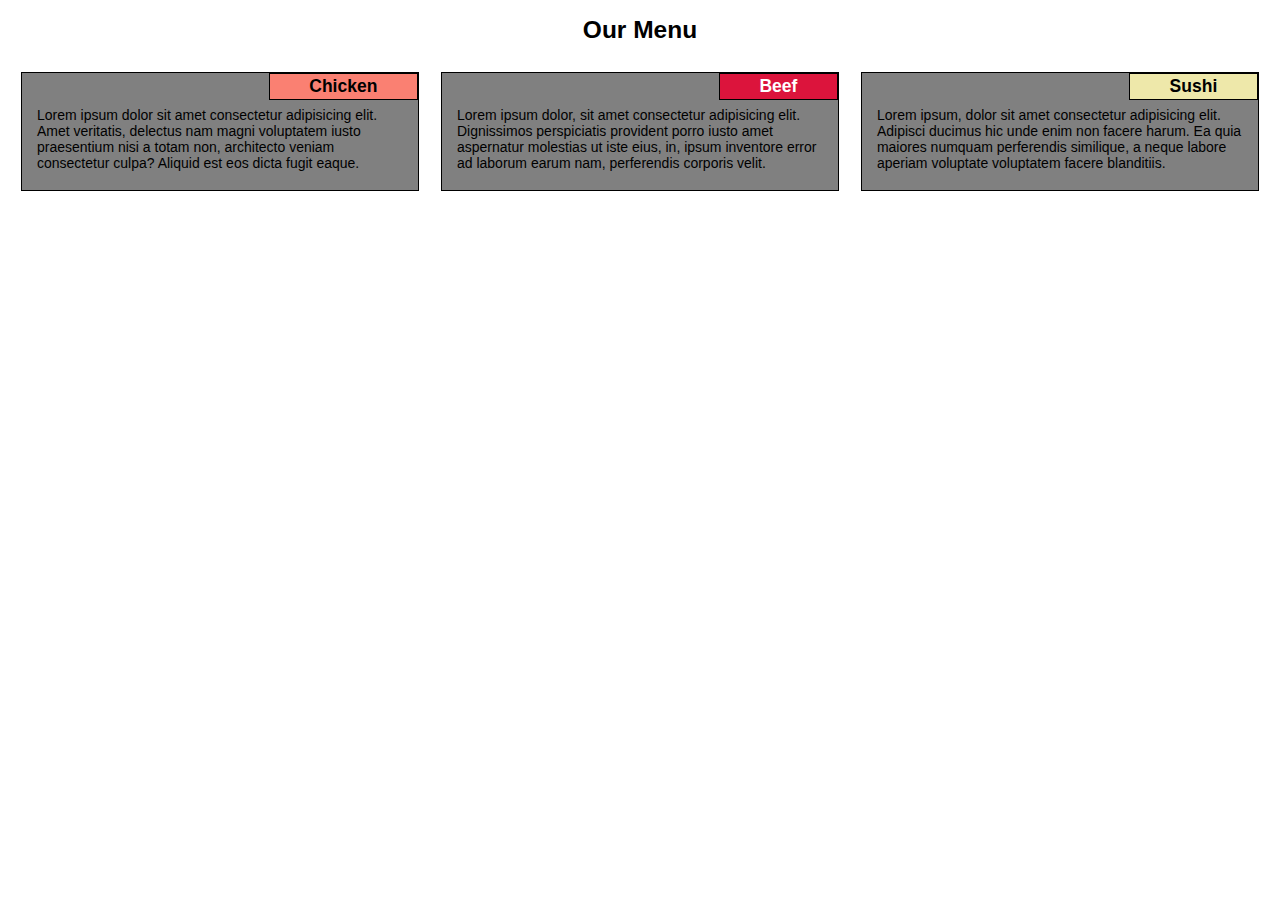
<file: module2-solution/index.html>
<!DOCTYPE html>
<html>

<head>
    <meta charset="utf-8">
    <meta name="viewport" content="width=device-width, initial-scale=1">
    <link rel="stylesheet" href="css/style.css">
    <title>Our Menu</title>
</head>

<body>
    <h1>Our Menu</h1>

    <div class="row">
        <section class="col-lg-4 col-md-6 col-sm-12">
            <section class="menu-content">
                <section class="menu-title" id="title1">
                    Chicken
                </section>
                <p>Lorem ipsum dolor sit amet consectetur adipisicing elit. Amet veritatis, delectus nam magni voluptatem iusto praesentium nisi a totam non, architecto veniam consectetur culpa? Aliquid est eos dicta fugit eaque.</p>
            </section>
        </section>
        <section class="col-lg-4 col-md-6 col-sm-12">
            <section class="menu-content">
                <section class="menu-title" id="title2">
                    Beef
                </section>
                <p>Lorem ipsum dolor, sit amet consectetur adipisicing elit. Dignissimos perspiciatis provident porro iusto amet aspernatur molestias ut iste eius, in, ipsum inventore error ad laborum earum nam, perferendis corporis velit.</p>
            </section>
        </section>
        <section class="col-lg-4 col-md-12 col-sm-12">
            <section class="menu-content">
                <section class="menu-title" id="title3">
                    Sushi
                </section>
                <p>Lorem ipsum, dolor sit amet consectetur adipisicing elit. Adipisci ducimus hic unde enim non facere harum. Ea quia maiores numquam perferendis similique, a neque labore aperiam voluptate voluptatem facere blanditiis.</p>
            </section>
        </section>
    </div>

</body>

</html>
</file>
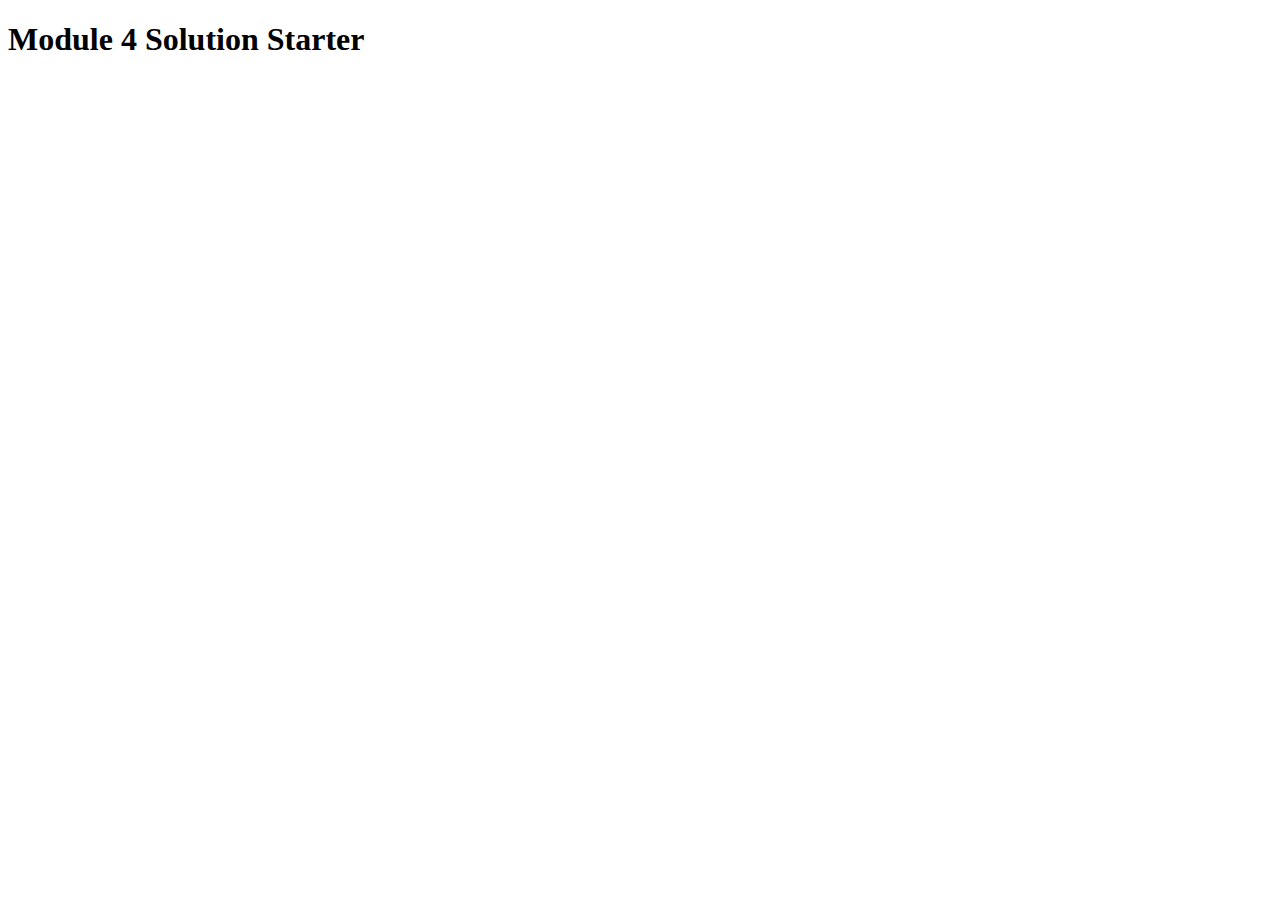
<file: module4-solution/index.html>
<!DOCTYPE html>
<html>
<head>
  <meta charset="utf-8">
  <title>Module 4 Solution Starter</title>
  <script>
    var names = []; // DO NOT REMOVE
  </script>
  <script src="SpeakHello.js"></script>
  <script src="SpeakGoodBye.js"></script>
  <script src="script.js"></script>
</head>
<body>
  <h1>Module 4 Solution Starter</h1>
</body>
</html>
</file>
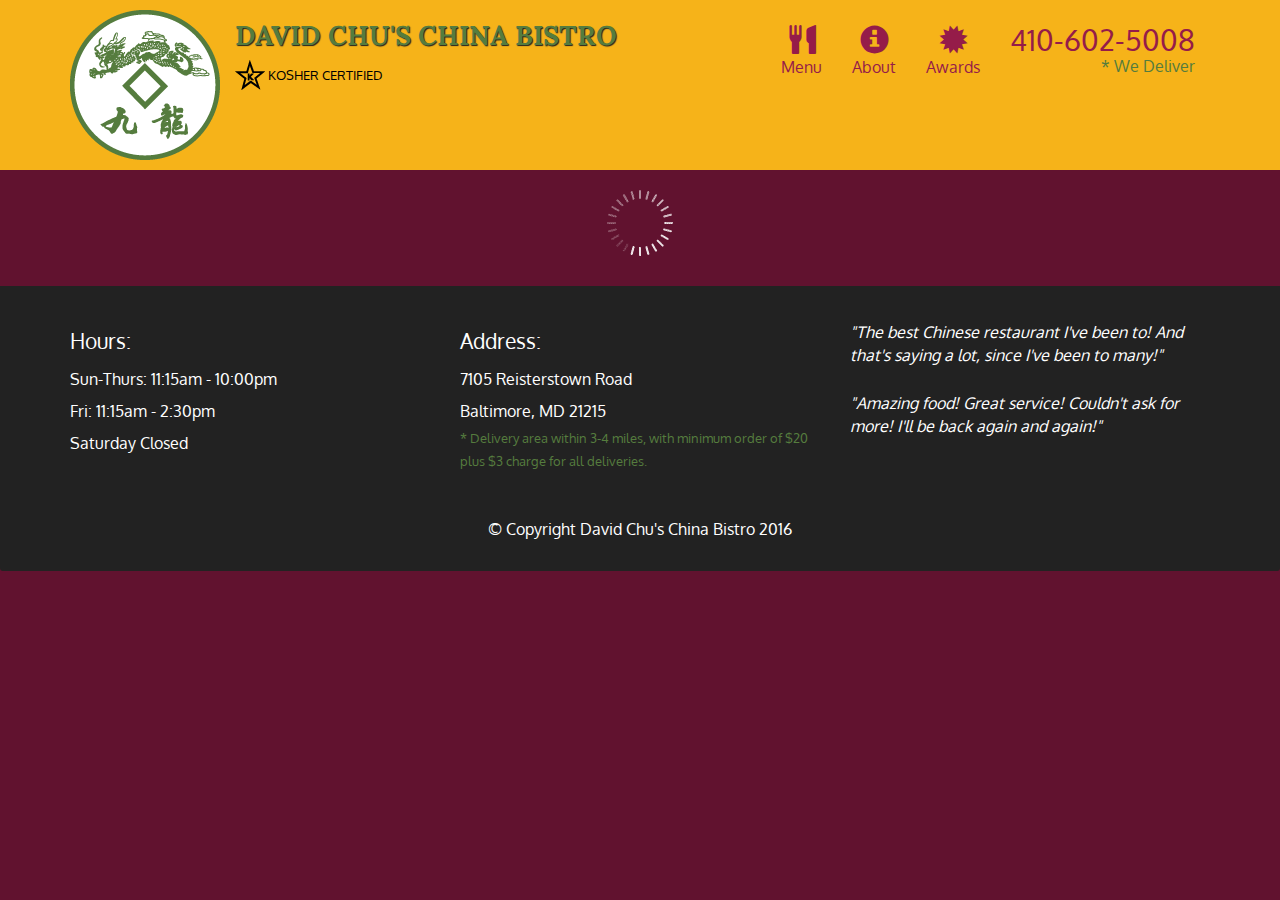
<file: module5-solution/index.html>
<!doctype html>
<html lang="en">
  <head>
    <meta charset="utf-8">
    <meta http-equiv="X-UA-Compatible" content="IE=edge">
    <meta name="viewport" content="width=device-width, initial-scale=1">
    <title>David Chu's China Bistro</title>
    <link rel="stylesheet" href="css/bootstrap.min.css">
    <link rel="stylesheet" href="css/styles.css">
    <link href='https://fonts.googleapis.com/css?family=Oxygen:400,300,700' rel='stylesheet' type='text/css'>
    <link href='https://fonts.googleapis.com/css?family=Lora' rel='stylesheet' type='text/css'>
  </head>
<body>
  <header>
    <nav id="header-nav" class="navbar navbar-default">
      <div class="container">
        <div class="navbar-header">
          <a href="index.html" class="pull-left visible-md visible-lg">
            <div id="logo-img" alt="Logo image"></div>
          </a>

          <div class="navbar-brand">
            <a href="index.html"><h1>David Chu's China Bistro</h1></a>
            <p>
              <img src="images/star-k-logo.png" alt="Kosher certification">
              <span>Kosher Certified</span>
            </p>
          </div>

          <button id="navbarToggle" type="button" class="navbar-toggle collapsed" data-toggle="collapse" data-target="#collapsable-nav" aria-expanded="false">
            <span class="sr-only">Toggle navigation</span>
            <span class="icon-bar"></span>
            <span class="icon-bar"></span>
            <span class="icon-bar"></span>
          </button>
        </div>
        
        <div id="collapsable-nav" class="collapse navbar-collapse">
           <ul id="nav-list" class="nav navbar-nav navbar-right">
            <li id="navHomeButton" class="visible-xs active">
              <a href="index.html">
                <span class="glyphicon glyphicon-home"></span> Home</a>
            </li>
            <li id="navMenuButton">
              <a href="#" onclick="$dc.loadMenuCategories();">
                <span class="glyphicon glyphicon-cutlery"></span><br class="hidden-xs"> Menu</a>
            </li>
            <li>
              <a href="#">
                <span class="glyphicon glyphicon-info-sign"></span><br class="hidden-xs"> About</a>
            </li>
            <li>
              <a href="#">
                <span class="glyphicon glyphicon-certificate"></span><br class="hidden-xs"> Awards</a>
            </li>
            <li id="phone" class="hidden-xs">
              <a href="tel:410-602-5008">
                <span>410-602-5008</span></a><div>* We Deliver</div>
            </li>
          </ul><!-- #nav-list -->
        </div><!-- .collapse .navbar-collapse -->
      </div><!-- .container -->
    </nav><!-- #header-nav -->
  </header>

  <div id="call-btn" class="visible-xs">
    <a class="btn" href="tel:410-602-5008">
    <span class="glyphicon glyphicon-earphone"></span>
    410-602-5008
    </a>
  </div>
  <div id="xs-deliver" class="text-center visible-xs">* We Deliver</div>

  <div id="main-content" class="container"></div>

  <footer class="panel-footer">
    <div class="container">
      <div class="row">
        <section id="hours" class="col-sm-4">
          <span>Hours:</span><br>
          Sun-Thurs: 11:15am - 10:00pm<br>
          Fri: 11:15am - 2:30pm<br>
          Saturday Closed
          <hr class="visible-xs">
        </section>
        <section id="address" class="col-sm-4">
          <span>Address:</span><br>
          7105 Reisterstown Road<br>
          Baltimore, MD 21215
          <p>* Delivery area within 3-4 miles, with minimum order of $20 plus $3 charge for all deliveries.</p>
          <hr class="visible-xs">
        </section>
        <section id="testimonials" class="col-sm-4">
          <p>"The best Chinese restaurant I've been to! And that's saying a lot, since I've been to many!"</p>
          <p>"Amazing food! Great service! Couldn't ask for more! I'll be back again and again!"</p>
        </section>
      </div>
      <div class="text-center">&copy; Copyright David Chu's China Bistro 2016</div>
    </div>
  </footer>

  <!-- jQuery (Bootstrap JS plugins depend on it) -->
  <script src="js/jquery-2.1.4.min.js"></script>
  <script src="js/bootstrap.min.js"></script>
  <script src="js/ajax-utils.js"></script>
  <script src="js/script.js"></script>
</body>
</html>
</file>
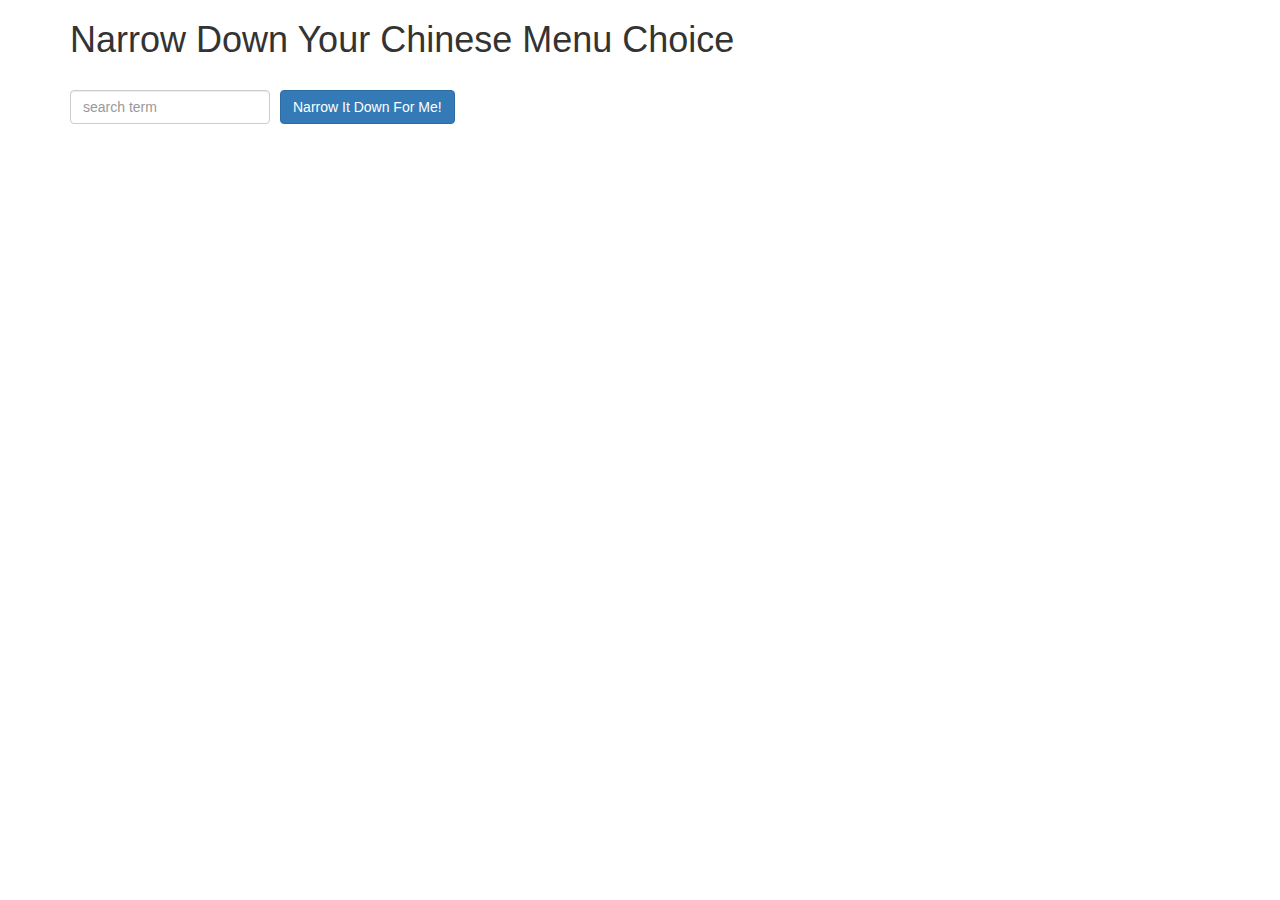
<file: Angular_JS/module3-solution/index.html>
<!doctype html>
<html lang="en" ng-app="NarrowItDownApp">

<head>
    <title>Narrow Down Your Menu Choice</title>
    <meta name="viewport" content="width=device-width, initial-scale=1">
    <script src="js/angular.min.js"></script>
    <script src="js/app.js"></script>
    <link rel="stylesheet" href="styles/bootstrap.min.css">
    <link rel="stylesheet" href="styles/styles.css">
</head>

<body>
    <div class="container" ng-controller="NarrowItDownController as ctrl">
        <h1>Narrow Down Your Chinese Menu Choice</h1>

        <div class="form-group">
            <input type="text" placeholder="search term" class="form-control" ng-model="ctrl.searchTerm">
        </div>
        <div class="form-group narrow-button">
            <button class="btn btn-primary" ng-click="ctrl.getMatchedMenuItems(ctrl.searchTerm)">Narrow It Down For Me!</button>
        </div>

        <!-- found-items should be implemented as a component -->
        <found-items found="ctrl.found" on-remove="ctrl.remove(index)"></found-items>

        <div id="message" ng-if="ctrl.showMessage">Nothing found</div>
    </div>

</body>

</html>
</file>
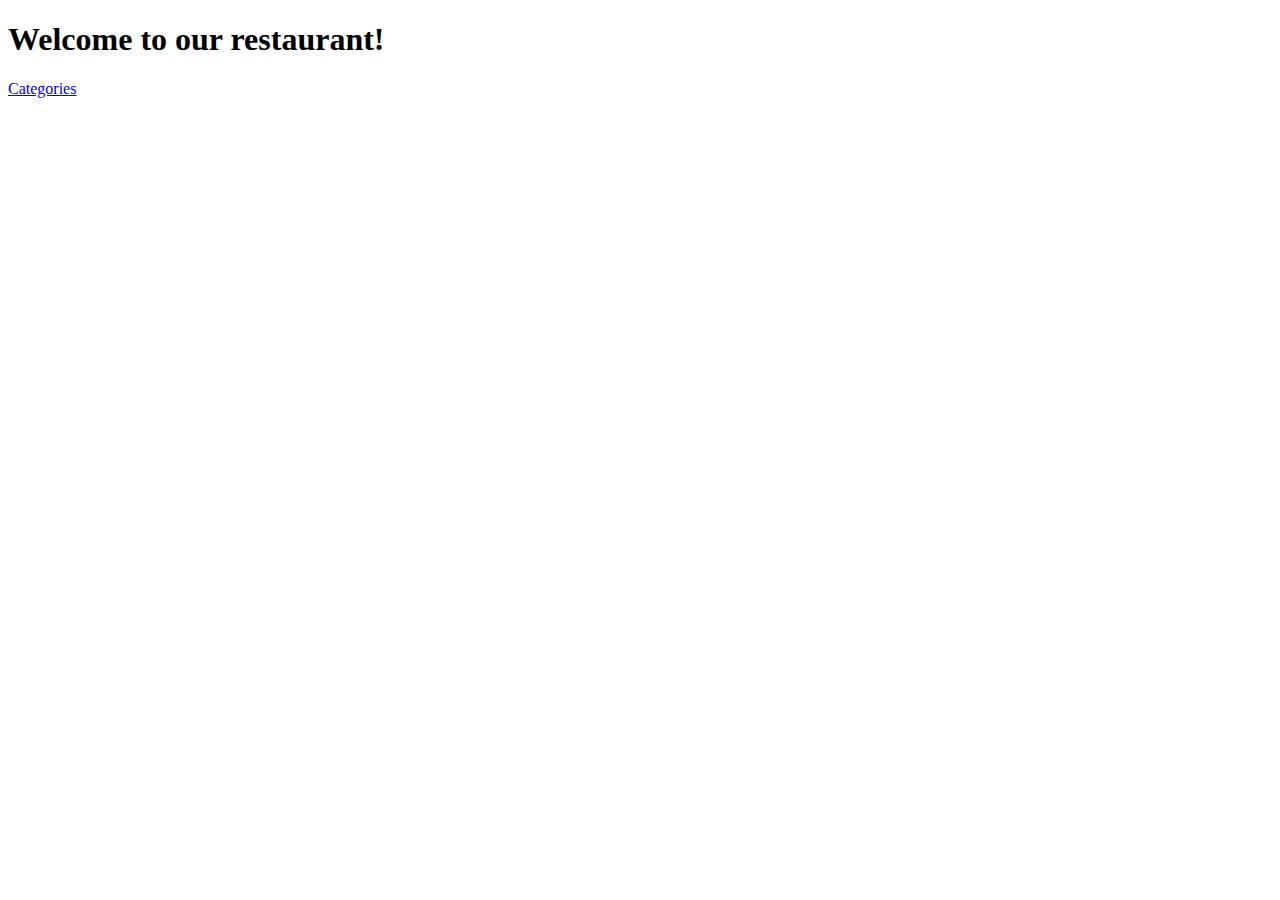
<file: Angular_JS/module4-solution/index.html>
<!DOCTYPE html>
<html ng-app='MenuApp'>

<head>
    <meta charset="utf-8">
    <title>MenuApp</title>
</head>

<body>
    <ui-view></ui-view>

    <!-- Libraries -->
    <script src="lib/angular.min.js"></script>
    <script src="lib/angular-ui-router.min.js"></script>

    <!-- Modules -->
    <script src="src/menuapp.module.js"></script>
    <script src="src/data.module.js"></script>


    <!-- Routes -->
    <script src="src/routes.js"></script>

    <!-- 'menuapp' module artifacts -->
    <script src="src/categories.component.js"></script>
    <script src="src/items.component.js"></script>
    <script src="src/menudata.service.js"></script>
    <script src="src/categories.controller.js"></script>
    <script src="src/items.controller.js"></script>

</body>

</html>
</file>
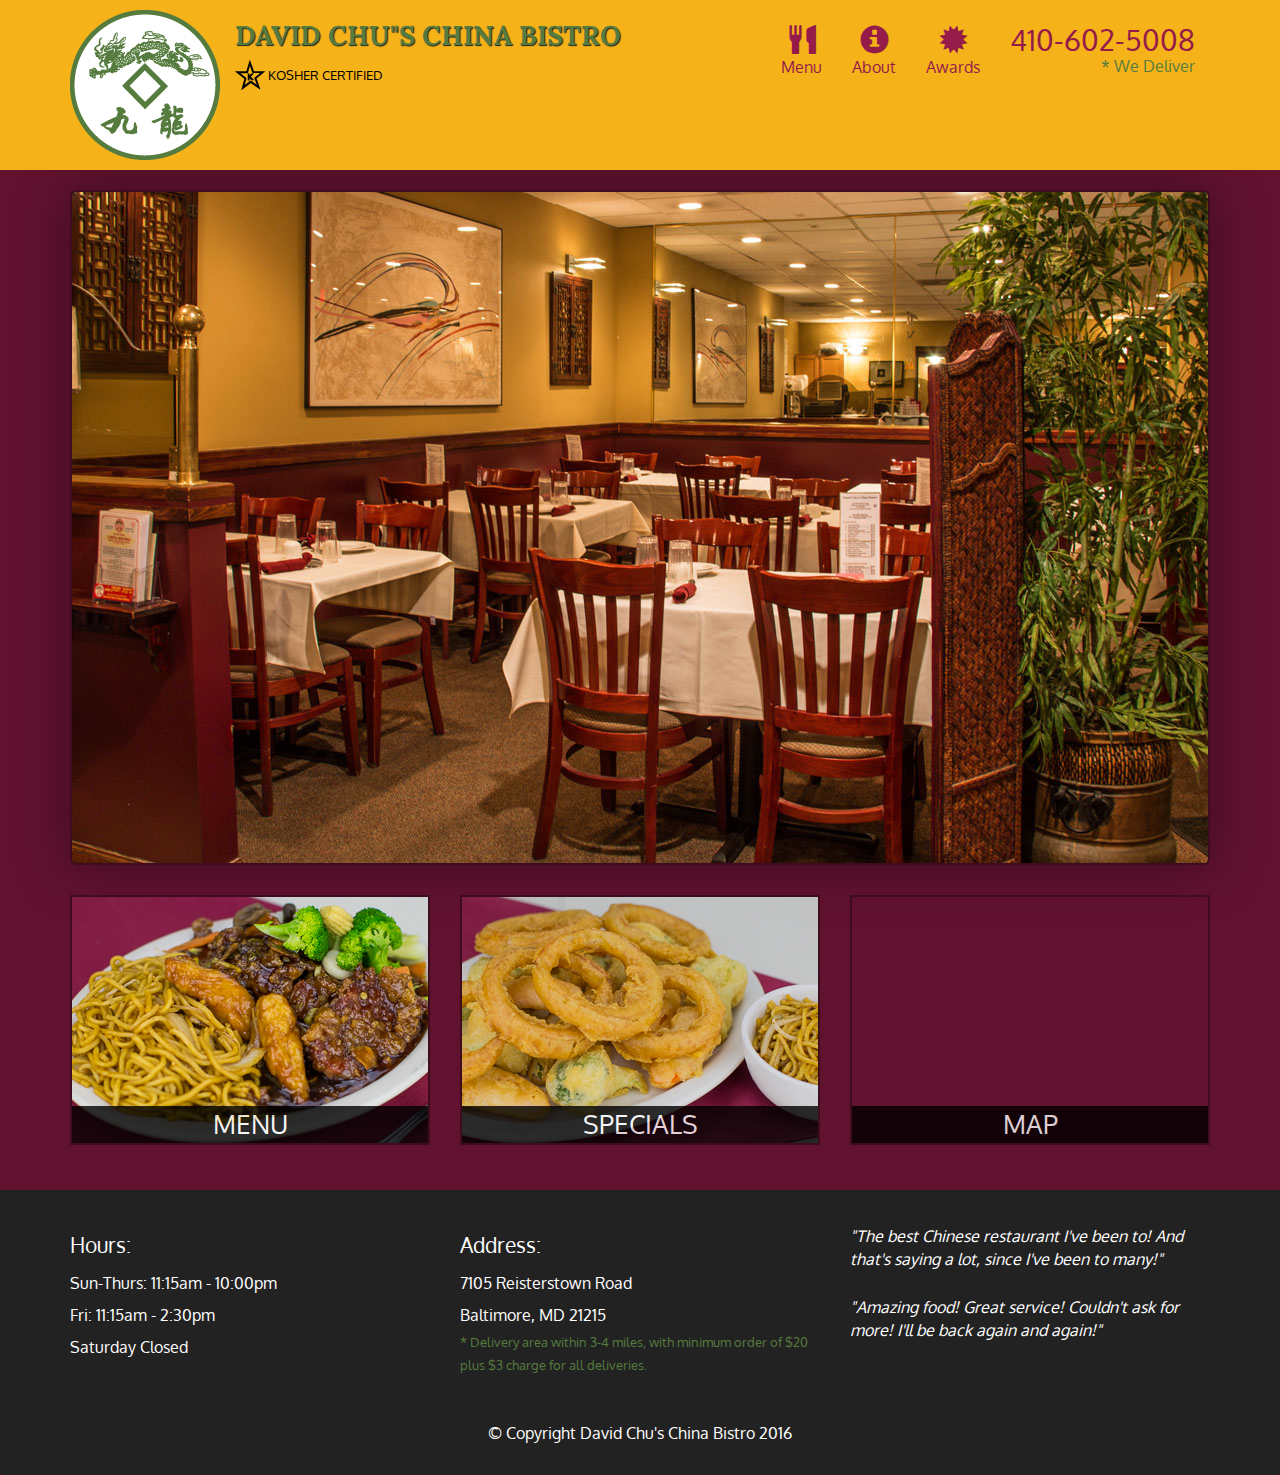
<file: HTML_CSS_JS/restaurant/index.html>
<!doctype html>
<html lang="en">

<head>
    <meta charset="utf-8">
    <meta http-equiv="X-UA-Compatible" content="IE=edge">
    <meta name="viewport" content="width=device-width, initial-scale=1">
    <title>David Chu"s China Bistro</title>
    <link rel="stylesheet" href="css/bootstrap.min.css">
    <link rel="stylesheet" href="css/styles.css">
    <link href="https://fonts.googleapis.com/css?family=Oxygen:400,300,700" rel="stylesheet" type="text/css">
    <link href="https://fonts.googleapis.com/css2?family=Lora&display=swap" rel="stylesheet" type="text/css">
</head>

<body>
    <header>
        <nav id="header-nav" class="navbar navbar-default">
            <!--Container does not stretch to the whole page, container-fluid does-->
            <div class="container">
                <div class="navbar-header">
                    <!-- Floating the logo element to the left, visible in medium and large screens -->
                    <a href="index.html" class="pull-left visible-md visible-lg">
                        <div id="logo-img" alt="Logo image"></div>
                    </a>

                    <div class="navbar-brand">
                        <a href="index.html">
                            <h1>David Chu"s China Bistro</h1>
                        </a>
                        <p>
                            <img src="images/star-k-logo.png" alt="Kosher certification">
                            <span>Kosher Certified</span>
                        </p>
                    </div>
                    <!-- Bootstrap plugin collapsed taken from bootstrap.js-->
                    <button id="navbar-toggle" type="button" class="navbar-toggle collapsed" data-toggle="collapse" data-target="#collapsable-nav" aria-expanded="false"> 
                      <!-- Screen reader only -->
                      <span class="sr-only">Toggle navigation</span>
                      <span class="icon-bar"></span>
                      <span class="icon-bar"></span>
                      <span class="icon-bar"></span>
                    </button>
                </div>

                <div id="collapsable-nav" class="collapse navbar-collapse">
                    <ul id="nav-list" class="nav navbar-nav navbar-right">
                        <li id="nav-home-button" class="visible-xs active">
                            <a href="index.html">
                                <span class="glyphicon glyphicon-home"></span>
                                <br class="hidden-xs">Home
                            </a>
                        </li>
                        <li id="nav-menu-button">
                            <a href="#" onclick="$dc.loadMenuCategories();">
                                <span class="glyphicon glyphicon-cutlery"></span>
                                <br class="hidden-xs">Menu
                            </a>
                        </li>
                        <li>
                            <a href="#">
                                <span class="glyphicon glyphicon-info-sign"></span>
                                <br class="hidden-xs"> About
                            </a>
                        </li>
                        <li>
                            <a href="#">
                                <span class="glyphicon glyphicon-certificate"></span>
                                <br class="hidden-xs"> Awards
                            </a>
                        </li>
                        <li id="phone" class="hidden-xs">
                            <a href="tel:410-602-5008">
                                <span>410-602-5008</span>
                            </a>
                            <div>* We Deliver</div>
                        </li>
                    </ul>
                </div>
            </div>
        </nav>
    </header>
    <div id="call-btn" class="visible-xs">
        <a class="btn" href="tel:410-602-5008">
            <span class="glyphicon glyphicon-earphone"></span> 410-602-5008
        </a>
    </div>
    <div id="xs-deliver" class="tex visible-xs">* We Deliver</div>

    <div id="main-content" class="container"></div>
    <!-- End of main content -->
    <footer class="panel-footer">
        <div class="container">
            <div class="row">
                <section id="hours" class="col-sm-4">
                    <span>Hours:</span><br> Sun-Thurs: 11:15am - 10:00pm<br> Fri: 11:15am - 2:30pm<br> Saturday Closed
                    <hr class="visible-xs">
                </section>
                <section id=address class="col-sm-4">
                    <span>Address:</span><br> 7105 Reisterstown Road<br> Baltimore, MD 21215
                    <p>* Delivery area within 3-4 miles, with minimum order of $20 plus $3 charge for all deliveries.</p>
                    <hr class="visible-xs">
                </section>
                <section id="testimonials" class="col-sm-4">
                    <p>"The best Chinese restaurant I've been to! And that's saying a lot, since I've been to many!"</p>
                    <p>"Amazing food! Great service! Couldn't ask for more! I'll be back again and again!"</p>
                </section>
            </div>
            <div class="text-center">&copy; Copyright David Chu's China Bistro 2016</div>
        </div>
    </footer>

    <!-- jQuery (Bootstrap JS plugins depend on it) -->
    <script src="js/jquery-2.1.4.min.js"></script>
    <script src="js/bootstrap.min.js"></script>
    <script src="js/ajax-utils.js"></script>
    <script src="js/script.js"></script>
</body>

</html>
</file>
<file: module2-solution/css/style.css>
* {
    box-sizing: border-box;
    font-family: Arial, serif;
    font-size: 14px;
}

body {
    margin: 10px;
}

h1 {
    text-align: center;
    font-size: 175%;
}

section {
    border: 1px solid black;
}


/* Grey boxes */

.menu-content {
    position: relative;
    padding-top: 20px;
    padding-left: 15px;
    padding-right: 15px;
    padding-bottom: 5px;
    background-color: gray;
}


/* Titles */

.menu-title {
    font-size: 125%;
    position: absolute;
    right: 0;
    top: 0;
    padding-top: 2px;
    padding-bottom: 2px;
    padding-left: 10%;
    padding-right: 10%;
    text-align: center;
    font-weight: bold;
}

#title1 {
    background-color: salmon;
}

#title2 {
    background-color: crimson;
    color: white;
}

#title3 {
    background-color: palegoldenrod;
}


/* Simple Responsive Framework. */

.row {
    width: 100%;
}


/********** Desktop **********/

@media (min-width: 992px) {
    .col-lg-1 {
        width: 8.33%;
    }
    .col-lg-2 {
        width: 16.66%;
    }
    .col-lg-3 {
        width: 25%;
    }
    .col-lg-4 {
        width: 33.33%;
    }
    .col-lg-5 {
        width: 41.66%;
    }
    .col-lg-6 {
        width: 50%;
    }
    .col-lg-7 {
        width: 58.33%;
    }
    .col-lg-8 {
        width: 66.66%;
    }
    .col-lg-9 {
        width: 74.99%;
    }
    .col-lg-10 {
        width: 83.33%;
    }
    .col-lg-11 {
        width: 91.66%;
    }
    .col-lg-12 {
        width: 100%;
    }
}


/********** Tablet **********/

@media (min-width: 768px) and (max-width: 991px) {
    .col-md-1 {
        width: 8.33%;
    }
    .col-md-2 {
        width: 16.66%;
    }
    .col-md-3 {
        width: 25%;
    }
    .col-md-4 {
        width: 33.33%;
    }
    .col-md-5 {
        width: 41.66%;
    }
    .col-md-6 {
        width: 50%;
    }
    .col-md-7 {
        width: 58.33%;
    }
    .col-md-8 {
        width: 66.66%;
    }
    .col-md-9 {
        width: 74.99%;
    }
    .col-md-10 {
        width: 83.33%;
    }
    .col-md-11 {
        width: 91.66%;
    }
    .col-md-12 {
        width: 100%;
    }
}


/********** Mobile **********/

@media (max-width: 767px) {
    .col-sm-1 {
        width: 8.33%;
    }
    .col-sm-2 {
        width: 16.66%;
    }
    .col-sm-3 {
        width: 25%;
    }
    .col-sm-4 {
        width: 33.33%;
    }
    .col-sm-5 {
        width: 41.66%;
    }
    .col-sm-6 {
        width: 50%;
    }
    .col-sm-7 {
        width: 58.33%;
    }
    .col-sm-8 {
        width: 66.66%;
    }
    .col-sm-9 {
        width: 74.99%;
    }
    .col-sm-10 {
        width: 83.33%;
    }
    .col-sm-11 {
        width: 91.66%;
    }
    .col-sm-12 {
        width: 100%;
    }
}


/********** All **********/

.col-lg-1,
.col-lg-2,
.col-lg-3,
.col-lg-4,
.col-lg-5,
.col-lg-6,
.col-lg-7,
.col-lg-8,
.col-lg-9,
.col-lg-10,
.col-lg-11,
.col-lg-12,
.col-md-1,
.col-md-2,
.col-md-3,
.col-md-4,
.col-md-5,
.col-md-6,
.col-md-7,
.col-md-8,
.col-md-9,
.col-md-10,
.col-md-11,
.col-md-12,
.col-sm-1,
.col-sm-2,
.col-sm-3,
.col-sm-4,
.col-sm-5,
.col-sm-6,
.col-sm-7,
.col-sm-8,
.col-sm-9,
.col-sm-10,
.col-sm-11,
.col-sm-12 {
    float: left;
    padding: 10px;
    /*Add padding to simulate spacing without affecting grid*/
    background-color: white;
    border-color: white;
}
</file>
<file: module5-solution/css/styles.css>
body {
  font-size: 16px;
  color: #fff;
  background-color: #61122f;
  font-family: 'Oxygen', sans-serif;
}

/** HEADER **/
#header-nav {
  background-color: #f6b319;
  border-radius: 0;
  border: 0;
}

#logo-img {
  background: url('../images/restaurant-logo_large.png') no-repeat;
  width: 150px;
  height: 150px;
  margin: 10px 15px 10px 0;
}

.navbar-brand {
  padding-top: 25px;
}
.navbar-brand h1 { /* Restaurant name */
  font-family: 'Lora', serif;
  color: #557c3e;
  font-size: 1.5em;
  text-transform: uppercase;
  font-weight: bold;
  text-shadow: 1px 1px 1px #222;
  margin-top: 0;
  margin-bottom: 0;
  line-height: .75;
}
.navbar-brand a:hover, .navbar-brand a:focus {
  text-decoration: none;
}
.navbar-brand p { /* Kosher cert */
  color: #000;
  text-transform: uppercase;
  font-size: .7em;
  margin-top: 15px;
}
.navbar-brand p span { /* Star-K */
  vertical-align: middle;
}

#nav-list {
  margin-top: 10px;
}
#nav-list a {
  color: #951C49;
  text-align: center;
}
#nav-list a:hover {
  background: #E7E7E7;
}
#nav-list a span {
  font-size: 1.8em;
}

#phone {
  margin-top: 5px;
}
#phone a { /* Phone number */
  text-align: right;
  padding-bottom: 0;
}
#phone div { /* We Deliver */
  color: #557c3e;
  text-align: right;
  padding-right: 15px;
}

.navbar-header button.navbar-toggle, .navbar-header .icon-bar {
  border: 1px solid #61122f;
}
.navbar-header button.navbar-toggle {
  clear: both;
  margin-top: -30px;
}
/* END HEADER */

/* FOOTER */
.panel-footer {
  margin-top: 30px;
  padding-top: 35px;
  padding-bottom: 30px;
  background-color: #222;
  border-top: 0;
}
.panel-footer div.row {
  margin-bottom: 35px;
}
#hours, #address {
  line-height: 2;
}
#hours > span, #address > span {
  font-size: 1.3em;
}
#address p {
  color: #557c3e;
  font-size: .8em;
  line-height: 1.8;
}
#testimonials {
  font-style: italic;
}
#testimonials p:nth-child(2) {
  margin-top: 25px;
}
/* END FOOTER */



/* HOME PAGE */
.container .jumbotron {
  box-shadow: 0 0 50px #3F0C1F;
  border: 2px solid #3F0C1F;
}

#menu-tile, #specials-tile, #map-tile {
  height: 250px;
  width: 100%;
  margin-bottom: 15px;
  position: relative;
  border: 2px solid #3F0C1F;
  overflow: hidden;
}
#menu-tile:hover, #specials-tile:hover, #map-tile:hover {
  box-shadow: 0 1px 5px 1px #cccccc;
}
#menu-tile {
  background: url('../images/menu-tile.jpg') no-repeat;
  background-position: center;
}
#specials-tile {
  background: url('../images/specials-tile.jpg') no-repeat;
  background-position: center;
}
#menu-tile span, #specials-tile span, #map-tile span {
  position: absolute;
  bottom: 0;
  right: 0;
  width: 100%;
  text-align: center;
  font-size: 1.6em;
  text-transform: uppercase;
  background-color: #000;
  color: #fff;
  opacity: .8;
}
/* END HOME PAGE */

/* MENU CATEGORIES PAGE */
.category-tile { 
  position: relative;
  border: 2px solid #3F0C1F;
  overflow: hidden;
  width: 200px;
  height: 200px;
  margin: 0 auto 15px;
}
.category-tile span {
  position: absolute;
  bottom: 0;
  right: 0;
  width: 100%;
  text-align: center;
  font-size: 1.2em;
  text-transform: uppercase;
  background-color: #000;
  color: #fff;
  opacity: .8;
}
.category-tile:hover {
  box-shadow: 0 1px 5px 1px #cccccc;
}

#menu-categories-title + div {
  margin-bottom: 50px;
}
/* END MENU CATEGORIES PAGE */

/* SINGLE CATEGORY PAGE */
.menu-item-tile {
  margin-bottom: 25px;
}
.menu-item-tile hr {
  width: 80%;
}
.menu-item-tile .menu-item-price {
  font-size: 1.1em;
  text-align: right;
  margin-top: -15px;
  margin-right: -15px;
}
.menu-item-tile .menu-item-price span {
  font-size: .6em;
}
.menu-item-photo {
  position: relative;
  border: 2px solid #3F0C1F; 
  overflow: hidden;
  padding: 0;
  margin-right: -15px;
  margin-left: auto;
  margin-bottom: 20px;
  max-width: 250px;
}
.menu-item-photo div {
  position: absolute;
  bottom: 0;
  right: 0;
  width: 80px;
  background-color: #557c3e;
  text-align: center;
}
.menu-item-description {
  padding-right: 30px;
}
h3.menu-item-title {
  margin: 0 0 10px;
}
.menu-item-details {
  font-size: .9em;
  font-style: italic;
}
/* END SINGLE CATEGORY PAGE */


/********** Large devices only **********/
@media (min-width: 1200px) {
  .container .jumbotron {
    background: url('../images/jumbotron_1200.jpg') no-repeat;
    height: 675px;
  }
}

/********** Medium devices only **********/
@media (min-width: 992px) and (max-width: 1199px) {
  /* Header */
  #logo-img {
    background: url('../images/restaurant-logo_medium.png') no-repeat;
    width: 100px;
    height: 100px;
    margin: 5px 5px 5px 0;
  }
  /* End Header */

  /* Home Page */
  .container .jumbotron {
    background: url('../images/jumbotron_992.jpg') no-repeat;
    height: 558px;
  }
  /* End Home Page */
}

/********** Small devices only **********/
@media (min-width: 768px) and (max-width: 991px) {
  /* Home Page */
  .container .jumbotron {
    background: url('../images/jumbotron_768.jpg') no-repeat;
    height: 432px;
  }
  /* End Home Page */
}

/********** Extra small devices only **********/
@media (max-width: 767px) {
  /* Header */
  .navbar-brand {
    padding-top: 10px;
    height: 80px;
  }
  .navbar-brand h1 { /* Restaurant name */
    padding-top: 10px;
    font-size: 5vw; /* 1vw = 1% of viewport width */
  }
  .navbar-brand p { /* Kosher cert */
    font-size: .6em;
    margin-top: 12px;
  }
  .navbar-brand p img { /* Star-K */
    height: 20px;
  }

  #collapsable-nav a { /* Collapsed nav menu text */
    font-size: 1.2em;
  }
  #collapsable-nav a span { /* Collapsed nav menu glyph */
    font-size: 1em;
    margin-right: 5px;
  }

  #call-btn > a {
    font-size: 1.5em;
    display: block;
    margin: 0 20px;
    padding: 10px;
    border: 2px solid #fff;
    background-color: #f6b319;
    color: #951c49;
  }
  #xs-deliver {
    margin-top: 5px;
    font-size: .7em;
    letter-spacing: .1em;
    text-transform: uppercase;
  }
  /* End Header */

  /* Footer */
  .panel-footer section {
    margin-bottom: 30px;
    text-align: center;
  }
  .panel-footer section:nth-child(3) {
    margin-bottom: 0; /* margin already exists on the whole row */
  }
  .panel-footer section hr {
    width: 50%;
  }
  /* End Footer */

  /* Home Page */
  .container .jumbotron {
    margin-top: 30px;
    padding: 0;
  }
  #menu-tile, #specials-tile {
    width: 360px;
    margin: 0 auto 15px;
  }

  .menu-item-photo {
    margin-right: auto;
  }
  .menu-item-tile .menu-item-price {
    text-align: center;
  }
  .menu-item-description {
    text-align: center;;
  }
}


/********** Super extra small devices Only :-) (e.g., iPhone 4) **********/
@media (max-width: 479px) {
  /* Header */
  .navbar-brand h1 { /* Restaurant name */
    padding-top: 5px;
    font-size: 6vw;
  }
  /* End Header */
  
  /* Home page */
  #menu-tile, #specials-tile {
    width: 280px;
    margin: 0 auto 15px;
  }

  .col-xxs-12 {
    position: relative;
    min-height: 1px;
    padding-right: 15px;
    padding-left: 15px;
    float: left;
    width: 100%;
  }
}
</file>
<file: Angular_JS/module3-solution/styles/styles.css>
h1 {
    margin-bottom: 30px;
}

input[type="text"] {
    width: 200px;
    float: left;
}

.narrow-button {
    float: left;
    margin-left: 10px;
}

li {
    clear: left;
}

#message {
    clear: left;
}

.loader {
    display: none;
    margin-left: 5px;
    font-size: 10px;
    float: left;
    border-top: 1.1em solid rgba(147, 147, 147, 0.2);
    border-right: 1.1em solid rgba(147, 147, 147, 0.2);
    border-bottom: 1.1em solid rgba(147, 147, 147, 0.2);
    border-left: 1.1em solid #676767;
    -webkit-transform: translateZ(0);
    -ms-transform: translateZ(0);
    transform: translateZ(0);
    -webkit-animation: load8 1.1s infinite linear;
    animation: load8 1.1s infinite linear;
}

.loader,
.loader:after {
    border-radius: 50%;
    width: 3em;
    height: 3em;
}

@-webkit-keyframes load8 {
    0% {
        -webkit-transform: rotate(0deg);
        transform: rotate(0deg);
    }
    100% {
        -webkit-transform: rotate(360deg);
        transform: rotate(360deg);
    }
}

@keyframes load8 {
    0% {
        -webkit-transform: rotate(0deg);
        transform: rotate(0deg);
    }
    100% {
        -webkit-transform: rotate(360deg);
        transform: rotate(360deg);
    }
}
</file>
<file: HTML_CSS_JS/restaurant/css/styles.css>
body {
    font-size: 16px;
    color: #fff;
    background-color: #61122f;
    font-family: 'Oxygen', sans-serif;
}


/* HEADER */

#header-nav {
    background-color: #f6b319;
    /* No round corners */
    border-radius: 0;
    border: 0;
}

#logo-img {
    background: url('../images/restaurant-logo_large.png') no-repeat;
    width: 150px;
    height: 150px;
    margin: 10px 15px 10px 0;
}

.navbar-brand {
    padding-top: 25px;
}


/* Restaurant name */

.navbar-brand h1 {
    font-family: 'Lora', serif;
    color: #557c3e;
    font-size: 1.5em;
    text-transform: uppercase;
    font-weight: bold;
    text-shadow: 1px 1px 1px #222;
    margin-top: 0;
    margin-bottom: 0;
    line-height: .75;
}

.navbar-brand a:hover,
.navbar-brand a:focus {
    text-decoration: none;
}


/* Kosher certification */

.navbar-brand p {
    color: #000;
    text-transform: uppercase;
    font-size: .7em;
    margin-top: 15px;
}


/* Star K */

.navbar-brand p span {
    /* Align with image */
    vertical-align: middle;
}

#nav-list {
    margin-top: 10px;
}

#nav-list a {
    color: #951c49;
    text-align: center;
}

#nav-list a:hover {
    background-color: #e7e7e7;
}

#nav-list a span {
    font-size: 1.8em;
}

#phone {
    margin-top: 5px;
}


/* Phone number */

#phone a {
    text-align: right;
    padding-bottom: 0;
}

#phone div {
    color: #557c3e;
    text-align: right;
    padding-right: 15px;
}

.navbar-header button.navbar-toggle,
.navbar-header .icon-bar {
    border: 1px solid #61122f;
}

.navbar-header button.navbar-toggle {
    clear: both;
    margin-top: -30px;
}


/* END HEADER */


/* FOOTER */

.panel-footer {
    margin-top: 30px;
    padding-top: 35px;
    padding-bottom: 30px;
    background-color: #222;
    border-top: 0;
}

.panel-footer div.row {
    margin-bottom: 35px;
}

#hours,
#address {
    line-height: 2;
}

#hours>span,
#address>span {
    font-size: 1.3em;
}

#address p {
    color: #557c3e;
    font-size: .8em;
    line-height: 1.8;
}

#testimonials {
    font-style: italic;
}

#testimonials p:nth-child(2) {
    margin-top: 25px;
}


/* END FOOTER */


/* HOME PAGE */

.container .jumbotron {
    box-shadow: 0 0 50px #3f0c1f;
    border: 2px solid #3f0c1f;
}

#menu-tile,
#specials-tile,
#map-tile {
    height: 250px;
    width: 100%;
    margin-bottom: 15px;
    position: relative;
    border: 2px solid #3f0c1f;
    overflow: hidden;
}

#menu-tile:hover,
#specials-tile:hover,
#map-tile:hover {
    box-shadow: 0 1px 5px 1px #cccccc;
}

#menu-tile {
    background: url("../images/menu-tile.jpg") no-repeat;
    background-position: center;
}

#specials-tile {
    background: url("../images/specials-tile.jpg") no-repeat;
    background-position: center;
}

#menu-tile span,
#specials-tile span,
#map-tile span {
    position: absolute;
    bottom: 0;
    right: 0;
    width: 100%;
    text-align: center;
    font-size: 1.6em;
    text-transform: uppercase;
    background-color: #000;
    color: #fff;
    opacity: .8;
}


/* END HOME PAGE */


/* MENU CATEGORIES PAGE */

.category-tile {
    position: relative;
    border: 2px solid #3f0c1f;
    overflow: hidden;
    width: 200px;
    height: 200px;
    margin: 0 auto 15px;
}

.category-tile span {
    position: absolute;
    bottom: 0;
    right: 0;
    width: 100%;
    text-align: center;
    font-size: 1.2em;
    text-transform: uppercase;
    background-color: #000;
    color: #fff;
    opacity: .8;
}

.category-tile:hover {
    box-shadow: 0 1px 5px 1px #cccccc;
}

#menu-categories-title+div {
    margin-bottom: 50px;
}


/* END MENU CATEGORIES */


/* SINGLE CATEGORY PAGE */

.menu-item-tile {
    margin-bottom: 50px;
}

.menu-item-tile hr {
    width: 80%;
}

.menu-item-tile .menu-item-price {
    font-size: 1.1em;
    text-align: right;
    margin-right: -15px;
    margin-top: -15px;
}

.menu-item-tile .menu-item-price span {
    font-size: .6em;
}

.menu-item-photo {
    position: relative;
    border: 2px solid #3f0c1f;
    overflow: hidden;
    padding: 0;
    margin-right: -15px;
    margin-left: auto;
    margin-bottom: 20px;
    max-width: 250px;
}

.menu-item-photo div {
    position: absolute;
    bottom: 0;
    right: 0;
    width: 80px;
    background-color: #557c3e;
    text-align: center;
}


/* .menu-item-description {
    padding-right: 30px;
} */

h3.menu-item-title {
    margin: 0 0 10px;
}

.menu-item-details {
    font-size: .9em;
    font-style: italic;
}


/* END SINGLE CATEGORY */


/* Large devices only */

@media (min-width: 1200px) {
    .container .jumbotron {
        background: url("../images/jumbotron_1200.jpg") no-repeat;
        height: 675px;
    }
}


/* Medium devices only */

@media (min-width: 992px) and (max-width: 1199px) {
    #logo-img {
        background: url('../images/restaurant-logo_medium.png') no-repeat;
        width: 100px;
        height: 100px;
        margin: 5px 5px 5px 0;
    }
    .container .jumbotron {
        background: url("../images/jumbotron_992.jpg") no-repeat;
        height: 558px;
    }
}


/* Small devices only */

@media (min-width: 768px) and (max-width: 991px) {
    .container .jumbotron {
        background: url("../images/jumbotron_768.jpg") no-repeat;
        height: 432px;
    }
}


/* Extra small devices only */

@media (max-width: 767px) {
    .navbar-brand {
        padding-top: 10px;
        height: 80px;
    }
    /* Restaurant name */
    .navbar-brand h1 {
        padding-top: 10px;
        /* 1vw = 1% of viewport width */
        font-size: 5vw;
    }
    /* Kosher cert */
    .navbar-brand p {
        font-size: .6em;
        margin-top: 12px;
    }
    /* Star K */
    .navbar-brand p img {
        height: 20px;
    }
    #collapsable-nav a {
        font-size: 1.2em;
    }
    /* Icons of dropdown menu*/
    #collapsable-nav a span {
        font-size: 1em;
        margin-right: 6px;
    }
    #call-btn>a {
        font-size: 1.5em;
        display: block;
        margin: 0 20px;
        padding: 10px;
        border: 2px solid #fff;
        background-color: #f6b319;
        color: #951c49;
    }
    #xs-deliver {
        margin-top: 5px;
        font-size: .7em;
        letter-spacing: .1em;
        text-transform: uppercase;
        text-align: center;
    }
    /* END HEADER */
    /* FOOTER  */
    .panel-footer {
        margin-bottom: 30px;
        text-align: center;
    }
    .panel-footer section:nth-child(3) {
        margin-bottom: 0;
    }
    .panel-footer section hr {
        width: 50%;
    }
    /* HOME PAGE */
    .container .jumbotron {
        margin-top: 30px;
        padding: 0;
    }
    #menu-tile,
    #specials-tile,
    #map-tile {
        width: 360px;
        margin: 0 auto 15px;
    }
    /* SINGLE CATEGORY PAGE */
    .menu-item-photo {
        margin-right: auto;
    }
    .menu-item-tile .menu-item-price {
        text-align: center;
    }
    .menu-item-description {
        text-align: center;
    }
}


/* Extra extra small devices only */

@media (max-width: 479px) {
    /* HEADER */
    .navbar-brand h1 {
        padding-top: 5px;
        font-size: 6vw;
    }
    /* HOME PAGE */
    #menu-tile,
    #specials-tile,
    #map-tile {
        width: 280px;
        margin: 0 auto 15px;
    }
    .col-xxs-12 {
        position: relative;
        min-height: 1px;
        padding-right: 15px;
        padding-left: 15px;
        float: left;
        width: 100%;
    }
}
</file>
